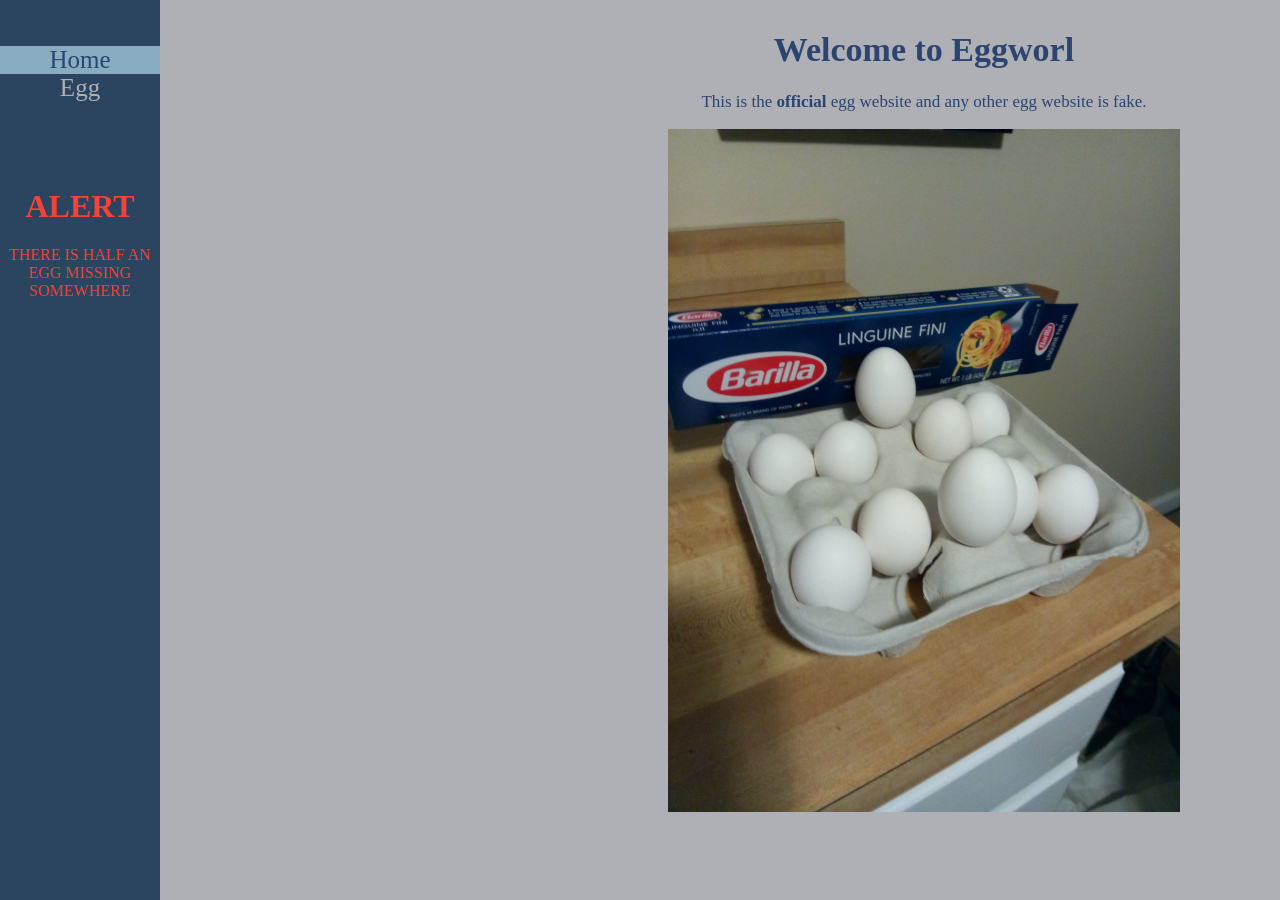
<file: index.html>
<!DOCTYPE html>
<html>
	<head>
		<link rel="stylesheet" type="text/css" href="css/main/sidebar.css">
		<link rel="stylesheet" type="text/css" href="css/main/main.css">
		<link rel="shortcut icon" type="image/png" href="img/favicon.png">
		<title>Egg</title>
	</head>

	<body>
		<div class="sidebar">
			<ul>
				<li><a class="active">Home</a></li>
				<li><a href="egg.html">Egg</a></li>
			</ul>
			
			<div id="heretics">
				<h1>ALERT</h1>
				<p>
					THERE IS HALF AN EGG MISSING SOMEWHERE
				</p>
			</div>
		</div>

		<main>
			<h1>Welcome to Eggworl</h1>

			<p>This is the <strong>official</strong> egg website and any other egg website is fake.</p>
			<img src="img/eggslinguine.jpg" alt="Eggs with linguine">
		</main>
	</body>
</html>
</file>
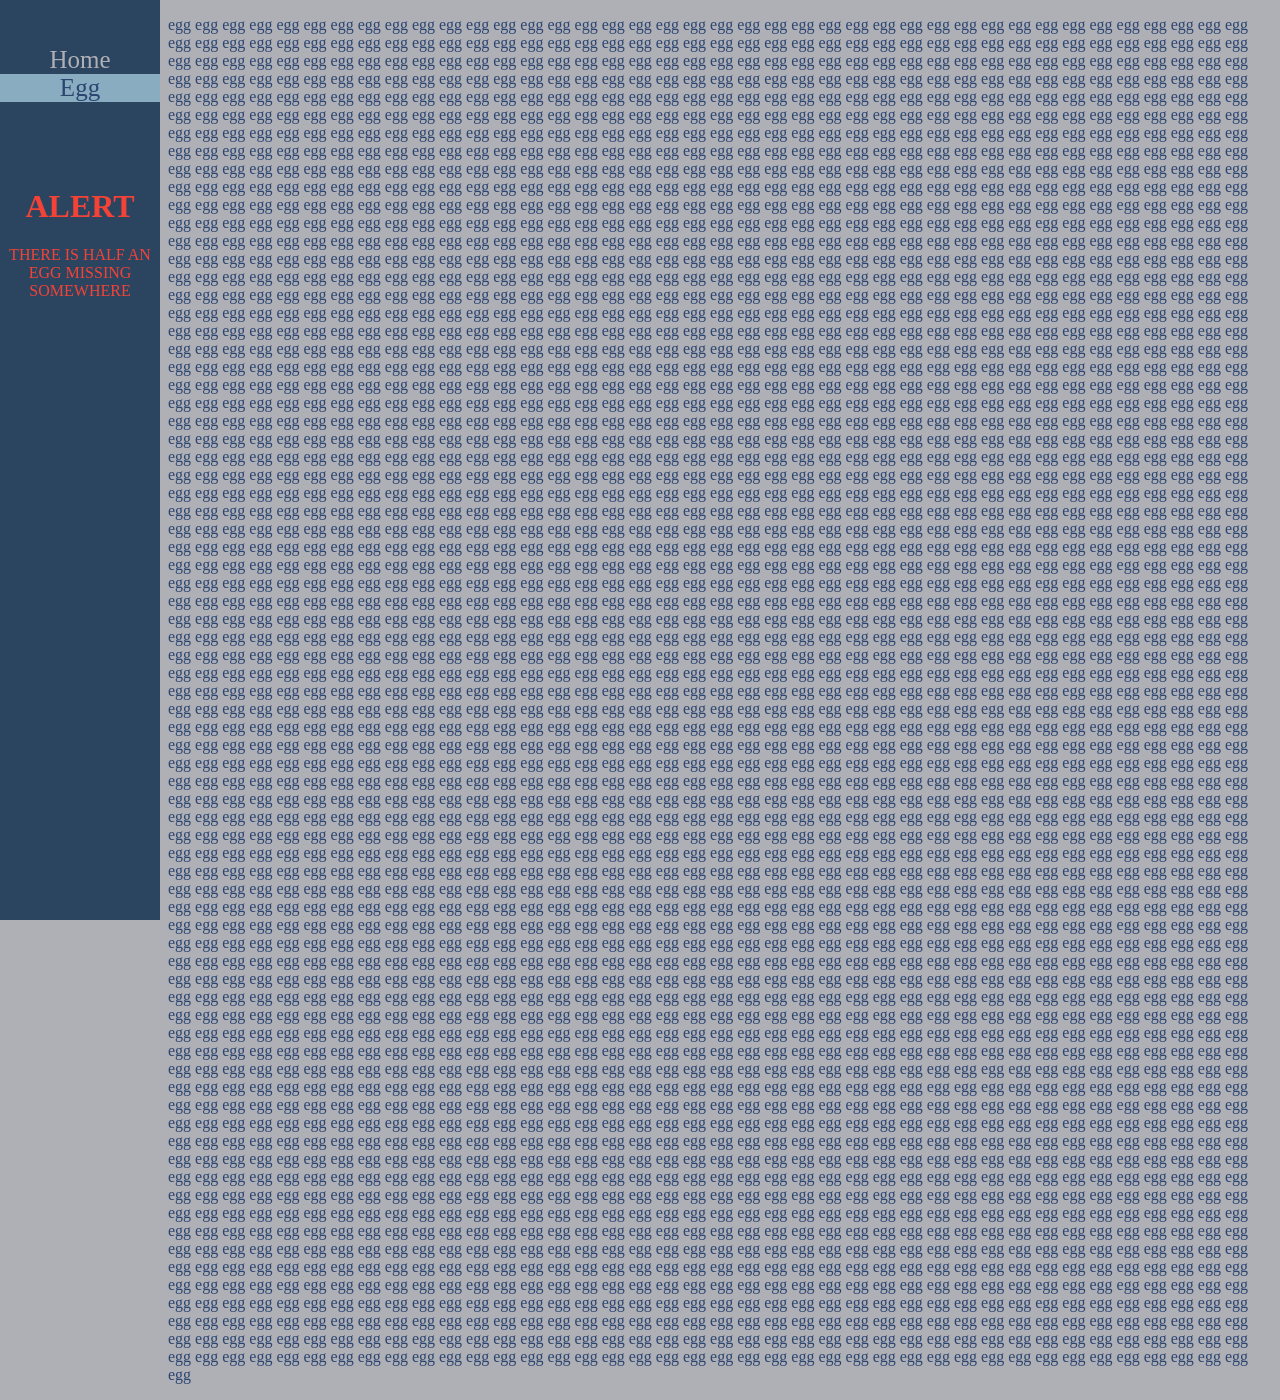
<file: egg.html>
<!DOCTYPE html>
<html>
	<head>
		<title>Egg</title>
		<link rel="stylesheet" type="text/css" href="css/main/sidebar.css">
		<link rel="stylesheet" type="text/css" href="css/main/main.css">
		<link rel="shortcut icon" type="image/png" href="img/favicon.png">
	</head>

	<body>
		
		<div class="sidebar">
			<ul>
				<li><a href="index.html">Home</a></li>
				<li><a class="active">Egg</a></li>
			</ul>
			<div id="heretics">
				<h1>ALERT</h1>
				<p>
					THERE IS HALF AN EGG MISSING SOMEWHERE
				</p>
			</div>
		</div>
		<script src="https://ajax.googleapis.com/ajax/libs/jquery/3.3.1/jquery.min.js"></script>

		<script>
			$(document).ready(function() {
				var egg = document.getElementById("eggs");
				var special = Math.floor(Math.random() * 10001);
				var half = Math.floor(Math.random() * 1000001);

				while ($(window).height() > $("#eggs").height()) {
					special = Math.floor(Math.random() * 10001);
					half = Math.floor(Math.random() * 10000001);

					if (special == 1) {
						var a = document.createElement("a");
						a.setAttribute("href", "secret.html");
						a.setAttribute("class", "secret");
						a.innerHTML = "egg ";
						egg.append(a);
					}
					if (half == 1) {
						var a = document.createElement("p");
						a.innerHTML = "eg  ";
						egg.append(a);
					}
					egg.innerHTML += "egg ".repeat(1000);
				}
				$(window).scroll(function() {
					special = Math.floor(Math.random() * 100);
					
					if (special == 1) {
						var a = document.createElement("a");
						a.setAttribute("href", "secret.html");
						a.setAttribute("class", "secret");
						a.innerHTML = "egg ";
						egg.append(a)
					}
					if ($(document).scrollTop() + $(window).height() + 10 > $("#eggs").height()) {
						egg.innerHTML += "egg ".repeat(1000);
					}
				});
			});
		</script>

		<div class="egg">
			<p id="eggs">
				egg 
			</p>
		</div>
	</body>
</html>
</file>
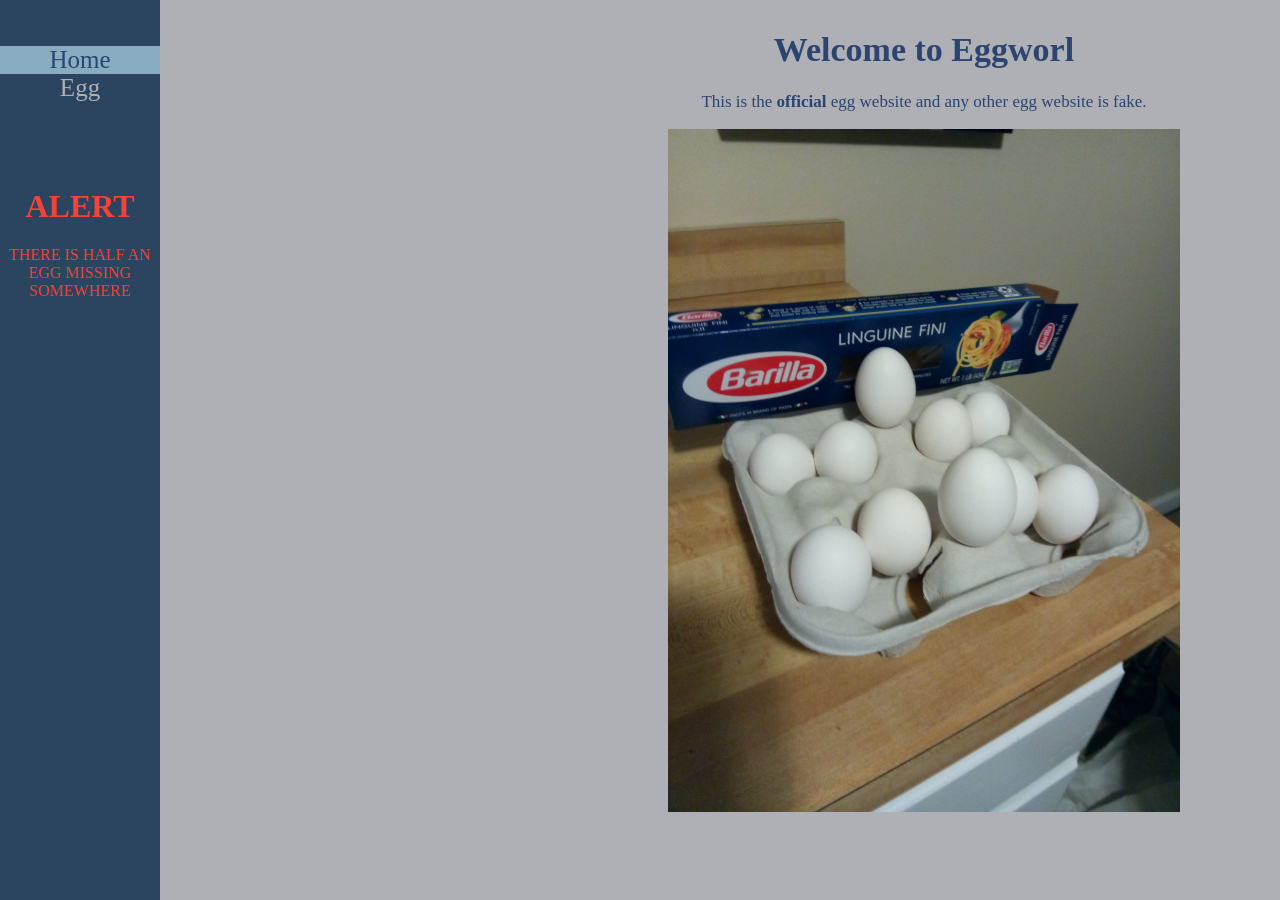
<file: index-goback.html>
<!DOCTYPE html>
<html>
	<head>
		<meta http-equiv="refresh" content="0; URL='index.html'" />
		<link rel="stylesheet" type="text/css" href="index.css">
	</head>

	<body>
		<div class="header">
			<h1>Hh brother</h1>
		</div>

		<div class="sidebar">
			<ul>
				<li><a class="active" href="#home">Home</a></li>
				<li><a href="#commands">Commands</a></li>
			</ul>
		</div>

		<div class="main">
			<p>wwwwww</p>
			<img src="ex-selfrole.jpg" alt="Selfrole example", height="507", width="731">
		</div>
	</body>
</html>
</file>
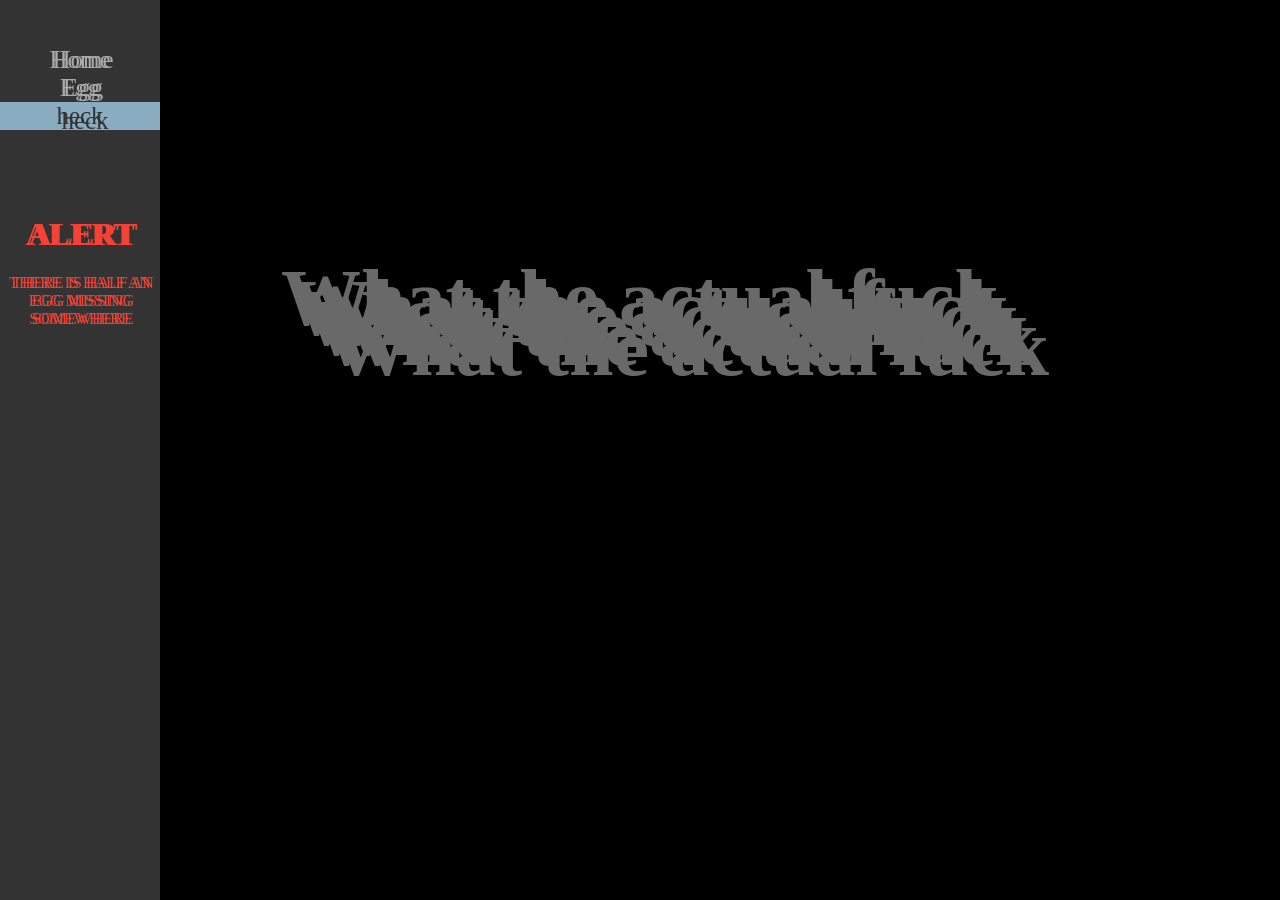
<file: secret.html>
<!DOCTYPE html>
<html>
	<head>
		<link rel="stylesheet" type="text/css" href="css/secret/sidebar.css">
		<link rel="stylesheet" type="text/css" href="css/secret/main.css">
		<link rel="shortcut icon" type="image/png" href="img/favicon.png">
		<title>How</title>
	</head>

	<body>
		<div class="sidebar">
			<ul>
				<li><a href="index.html">Home</a></li>
				<li><a href="egg.html">Egg</a></li>
				<li><a class="active" id="secretboy">heck</a></li>
			</ul>
			<div id="heretics">
				<h1>ALERT</h1>
				<p>
					THERE IS HALF AN EGG MISSING SOMEWHERE
				</p>
			</div>
		</div>

		<main>
			<h1>What the actual fuck</h1>
		</main>
	</body>
</html>
</file>
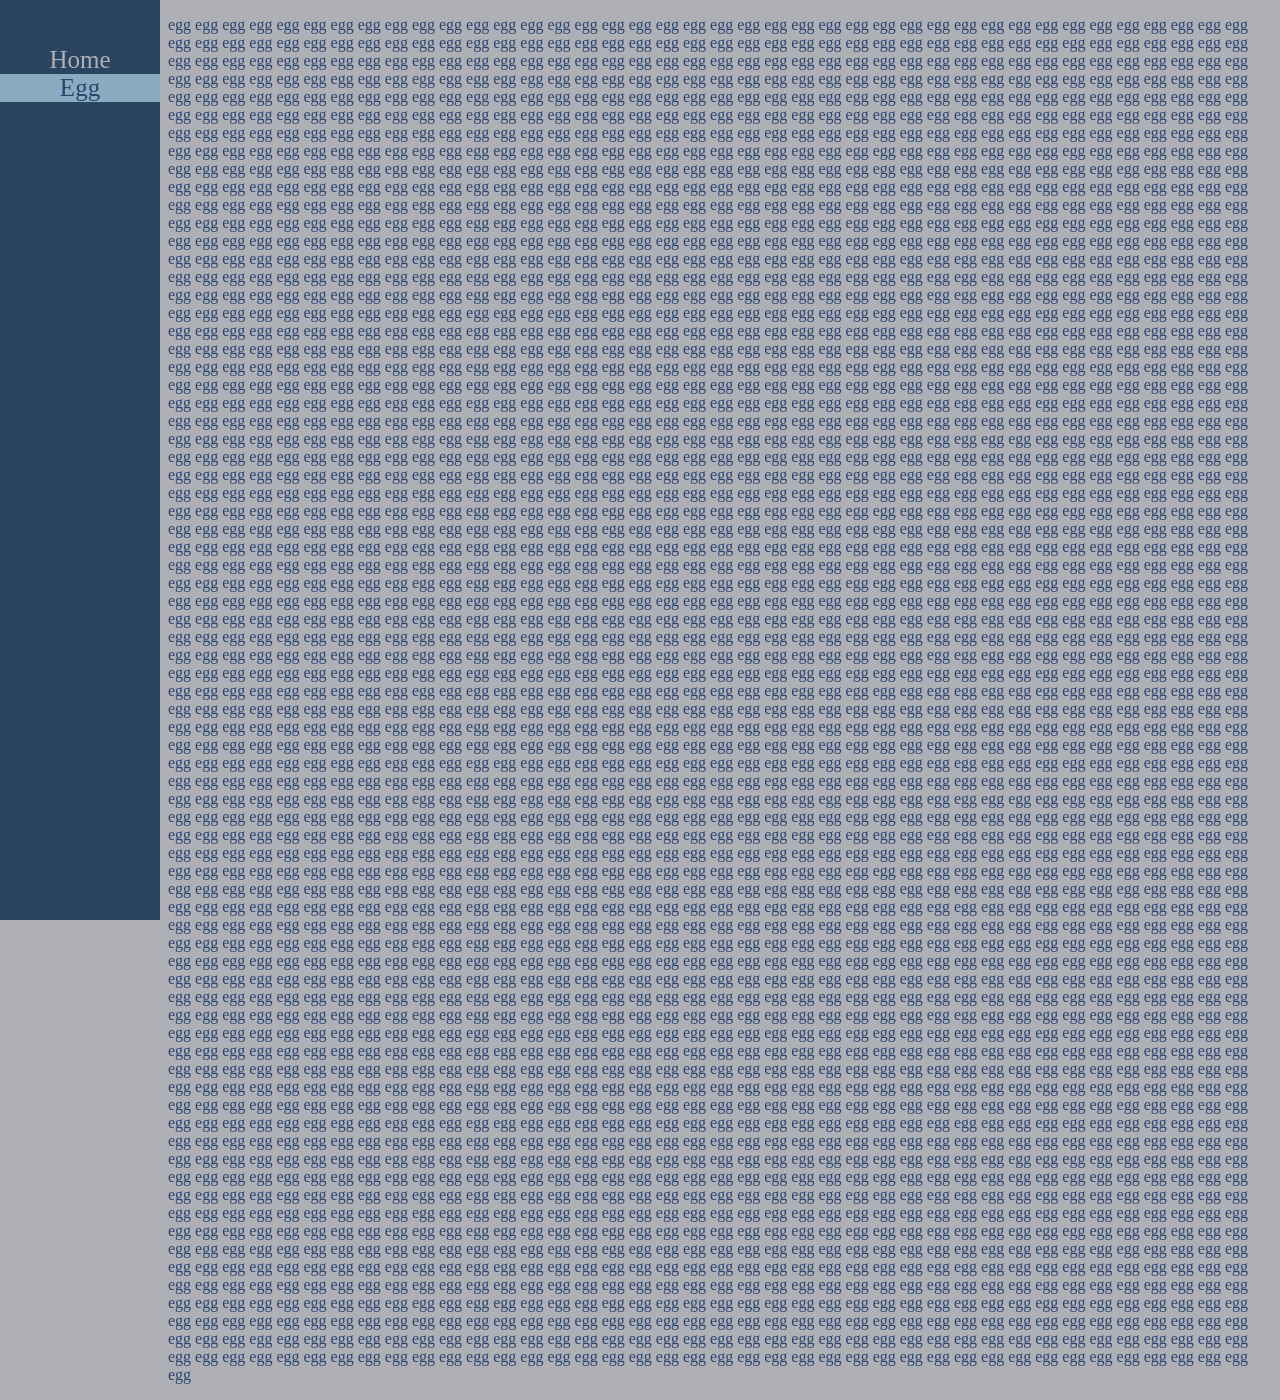
<file: egg/egg.html>
<!DOCTYPE html>
<html>
	<!--where-->
	<head>
		<title>Egg</title>
		<link rel="stylesheet" type="text/css" href="../css/main/sidebar.css">
		<link rel="stylesheet" type="text/css" href="../css/main/main.css">
		<link rel="shortcut icon" type="image/png" href="../img/favicon.png">
	</head>

	<body>
		
		<div class="sidebar">
			<ul>
				<li><a href="../index.html">Home</a></li>
				<li><a class="active" href="egg.html">Egg</a></li>
			</ul>
		</div>
		<script src="https://ajax.googleapis.com/ajax/libs/jquery/3.3.1/jquery.min.js"></script>

		<script>
			$(document).ready(function() {
				var egg = document.getElementById("eggs");
				while ($(window).height() > $("#eggs").height()) {
					egg.innerHTML += "egg ".repeat(1000);
				}
				$(window).scroll(function() {
					if ($(document).scrollTop() + $(window).height() + 10 > $("#eggs").height()) {
						egg.innerHTML += "egg ".repeat(1000);
					}
				});
			});
		</script>

		<div class="egg">
			<p id="eggs">
				egg 
			</p>
		</div>
	</body>
</html>
</file>
<file: css/main/sidebar.css>
.sidebar {
	background-color: #2B4560;
	height: 100%;
	left: 0;
	overflow: hidden;
	padding-top: 20px;
	padding-right: 0px;
	position: fixed;
	top: 0;
	width: 160px;
	z-index: 1;
}

.sidebar ul {
	list-style-type: none;
	padding: 10px 0px 6px 0px;
}

.sidebar a {
	color: var(--sidebar-text-color);
	display: block;
	font-size: 25px;
	text-decoration: none;
	text-align: center;
}

.sidebar a:hover {
	background-color: #8f8f8f;
	color: var(--sidebar-bg-color);
}

.sidebar a.active {
	background-color: #8AACC1;
	color: var(--sidebar-bg-color);
}

@media screen and (max-height: 450px) {
	.sidebar {padding-top: 15px;}
	.sidebar a {font-size: 18px;}
}

#heretics{
	margin-top: 50%;
	color: #f44336;
	text-align: center;
}

#heretics img {
	margin-left: auto;
	margin-right: auto;
	clear: both;
}
</file>
<file: css/main/main.css>
:root {
	--main-bg-color: #AFAFB6;
	--sidebar-bg-color: #2B4570;

	--main-text-color: #2B4570;
	--sidebar-text-color: #AFAFB6;
}

main {
	float: left;
	font-size: 17px;
	margin-left: 660px;
	margin-right: 500px;
	text-align: center;
	overflow: visible;
}

.egg p {
	margin-left: 160px;
}

.secret {
	text-decoration: none;
	color: red;
}

body {
	background-color: var(--main-bg-color);
	color: var(--main-text-color);
}
</file>
<file: index.css>
.header {
	background: #8AACC1;
	color: #F9F8F7;
	margin: auto;
	margin-left: 160px;
	text-align: center;
}

.sidebar {
	background-color: #2B3560;
	height: 100%;
	left: 0;
	overflow-x: hidden; /*disable horizontal scroll*/
	padding-top: 20px;
	position: fixed;
	top: 0;
	width: 160px;
	z-index: 1; /*stay on top*/
}

.sidebar a {
	color: #F9F8F7;
	display: block;
	font-size: 25px;
	padding: 6px 8px 6px 0px;
	text-decoration: none;
}

.sidebar a:hover {
	background-color: #848984;
	color: #2B4570;
}

.sidebar a.active {
	background-color: #8AACC1;
	color: #2B4570;
}

@media screen and (max-height: 450px) {
	.sidenav {padding-top: 15px;}
	.sidenav a {font-size: 18px;}
}

.main {
	float: left;
	margin-left: 160px;
	overflow: visible;
}

body {
	background-color: #2B4570;
	color: #F9F8F7;
}
</file>
<file: css/secret/sidebar.css>
.sidebar {
	background-color: var(--sidebar-bg-color);
	height: 100%;
	left: 0;
	overflow: hidden;
	padding-top: 20px;
	padding-right: 0px;
	position: fixed;
	text-shadow: 3px 0px;
	top: 0;
	width: 160px;
	z-index: 1;
}

.sidebar ul {
	list-style-type: none;
	padding: 10px 0px 6px 0px;
}

.sidebar a {
	color: var(--sidebar-text-color);
	display: block;
	font-size: 25px;
	text-decoration: none;
	text-align: center;
}

.sidebar a:hover {
	background-color: #8f8f8f;
	color: var(--sidebar-bg-color);
}

.sidebar a.active {
	background-color: #8AACC1;
	color: var(--sidebar-bg-color);
}

#heretics{
	margin-top: 50%;
	color: #f44336;
	text-align: center;
}

#heretics img {
	margin-left: auto;
	margin-right: auto;
	clear: both;
}

#secretboy {
	text-shadow: 5px 5px;
}
</file>
<file: css/secret/main.css>
:root {
	--main-bg-color: #000000;
	--sidebar-bg-color: #333333;

	--main-text-color: #696969;
	--sidebar-text-color: #AAAAAA;
}

main {
	font-size: 40px;
	margin-left: auto;
	margin-top: 20%;
	text-align: center;
	text-shadow: 10px 10px, 20px 20px, 30px 30px, 40px 40px, 50px 50px;
	overflow: visible;
}

body {
	background-color: var(--main-bg-color);
	color: var(--main-text-color);
}
</file>
